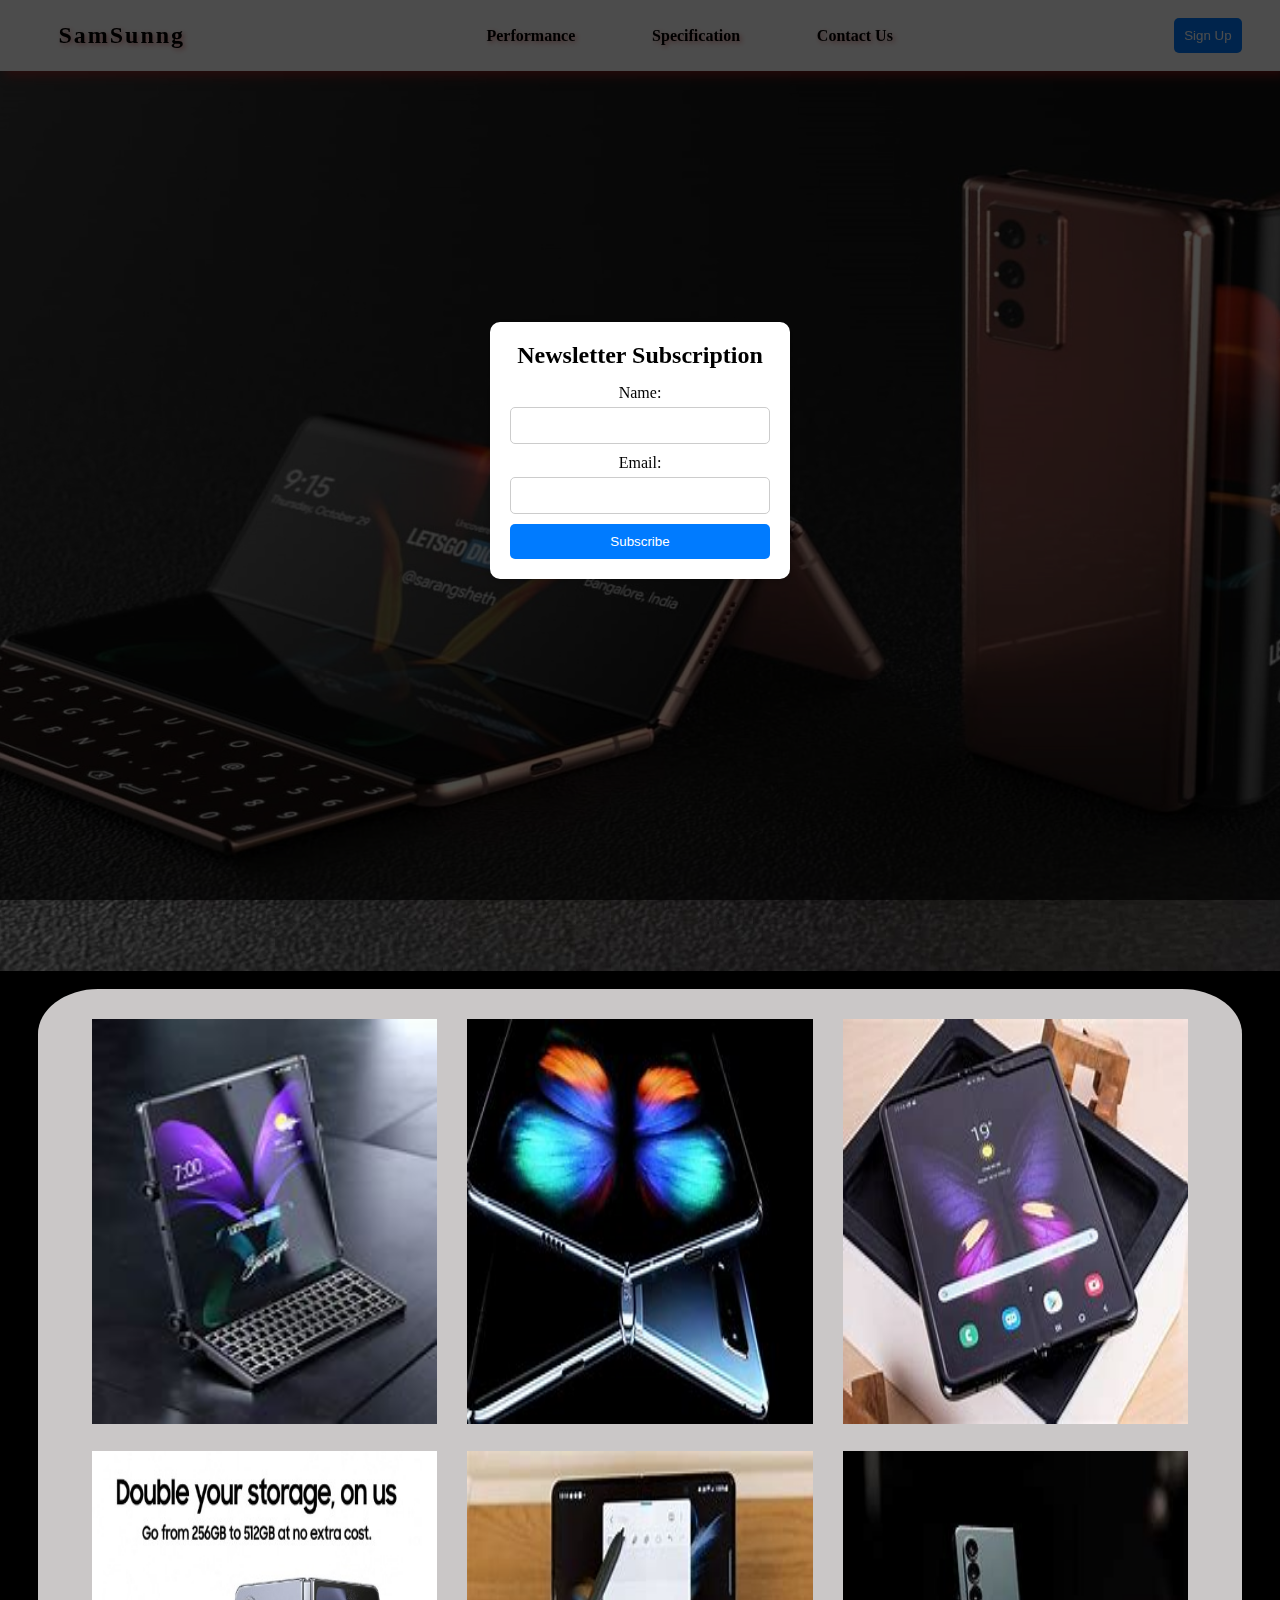
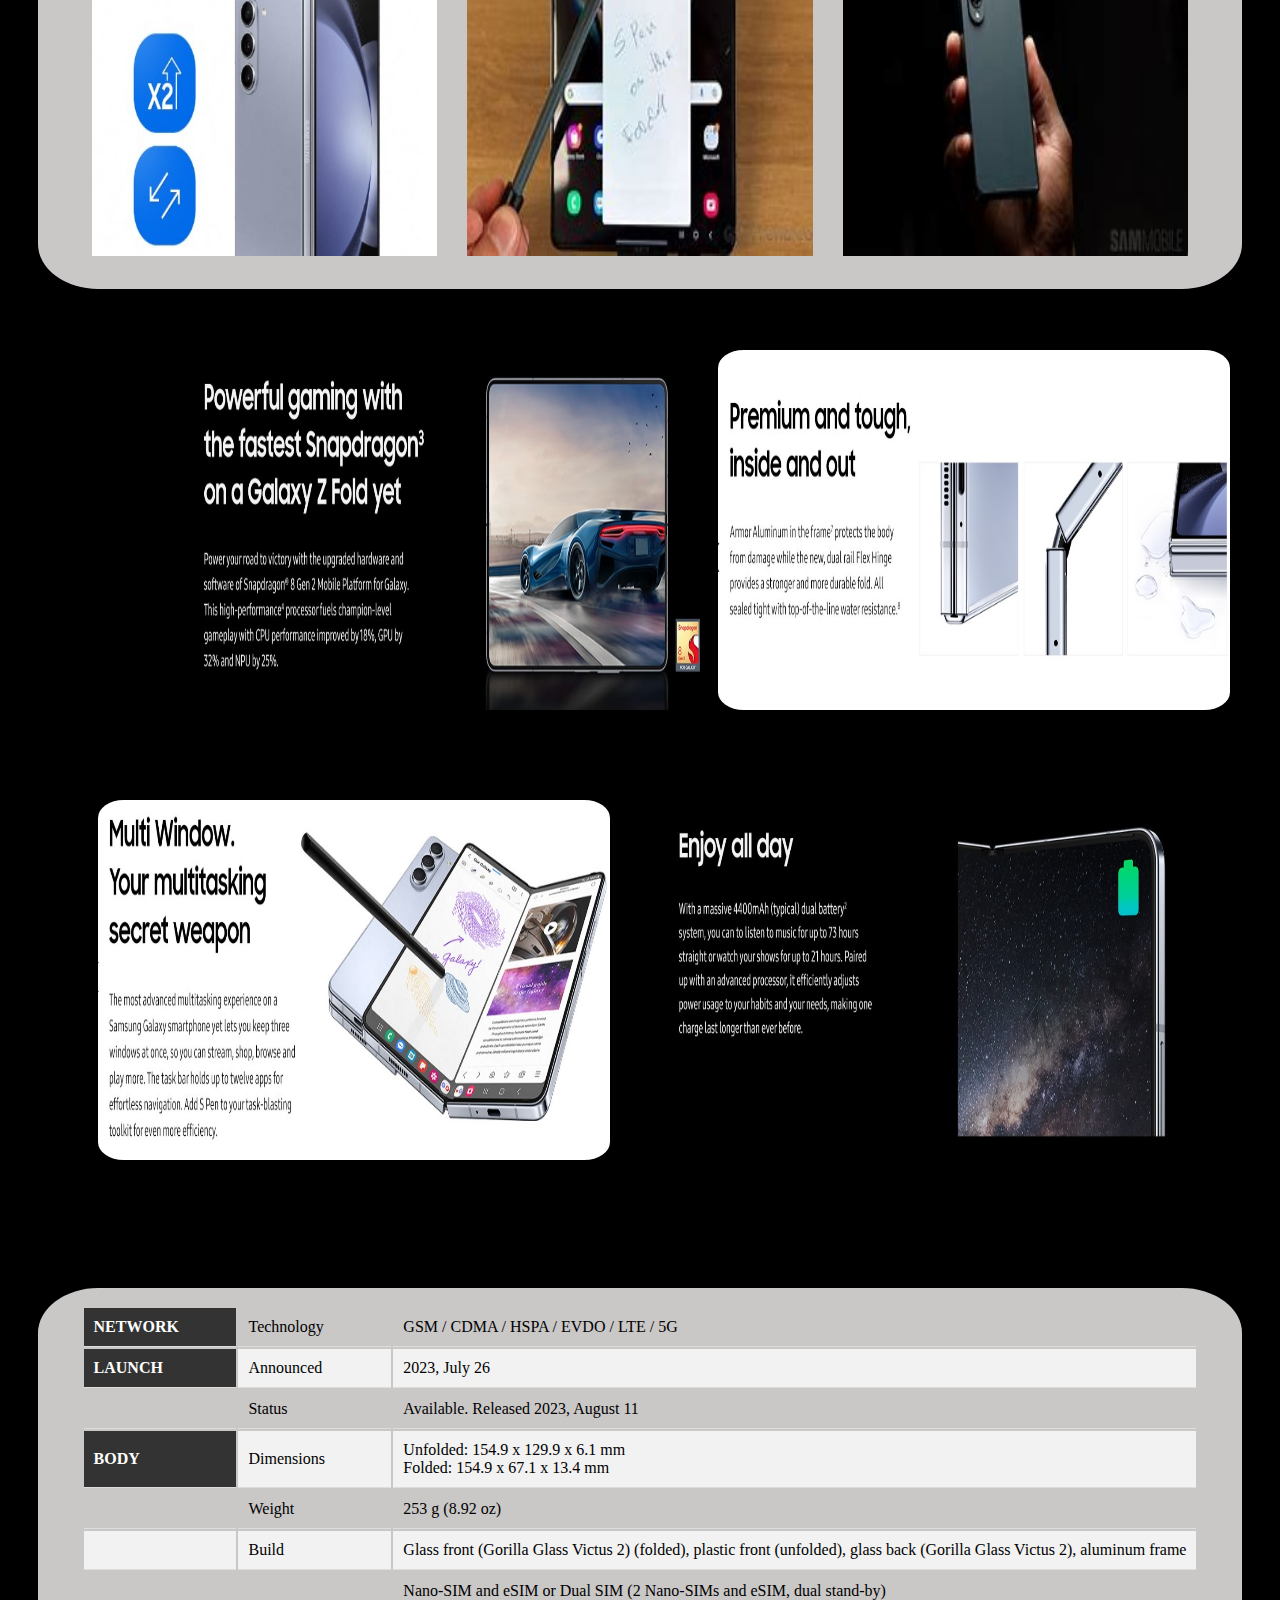
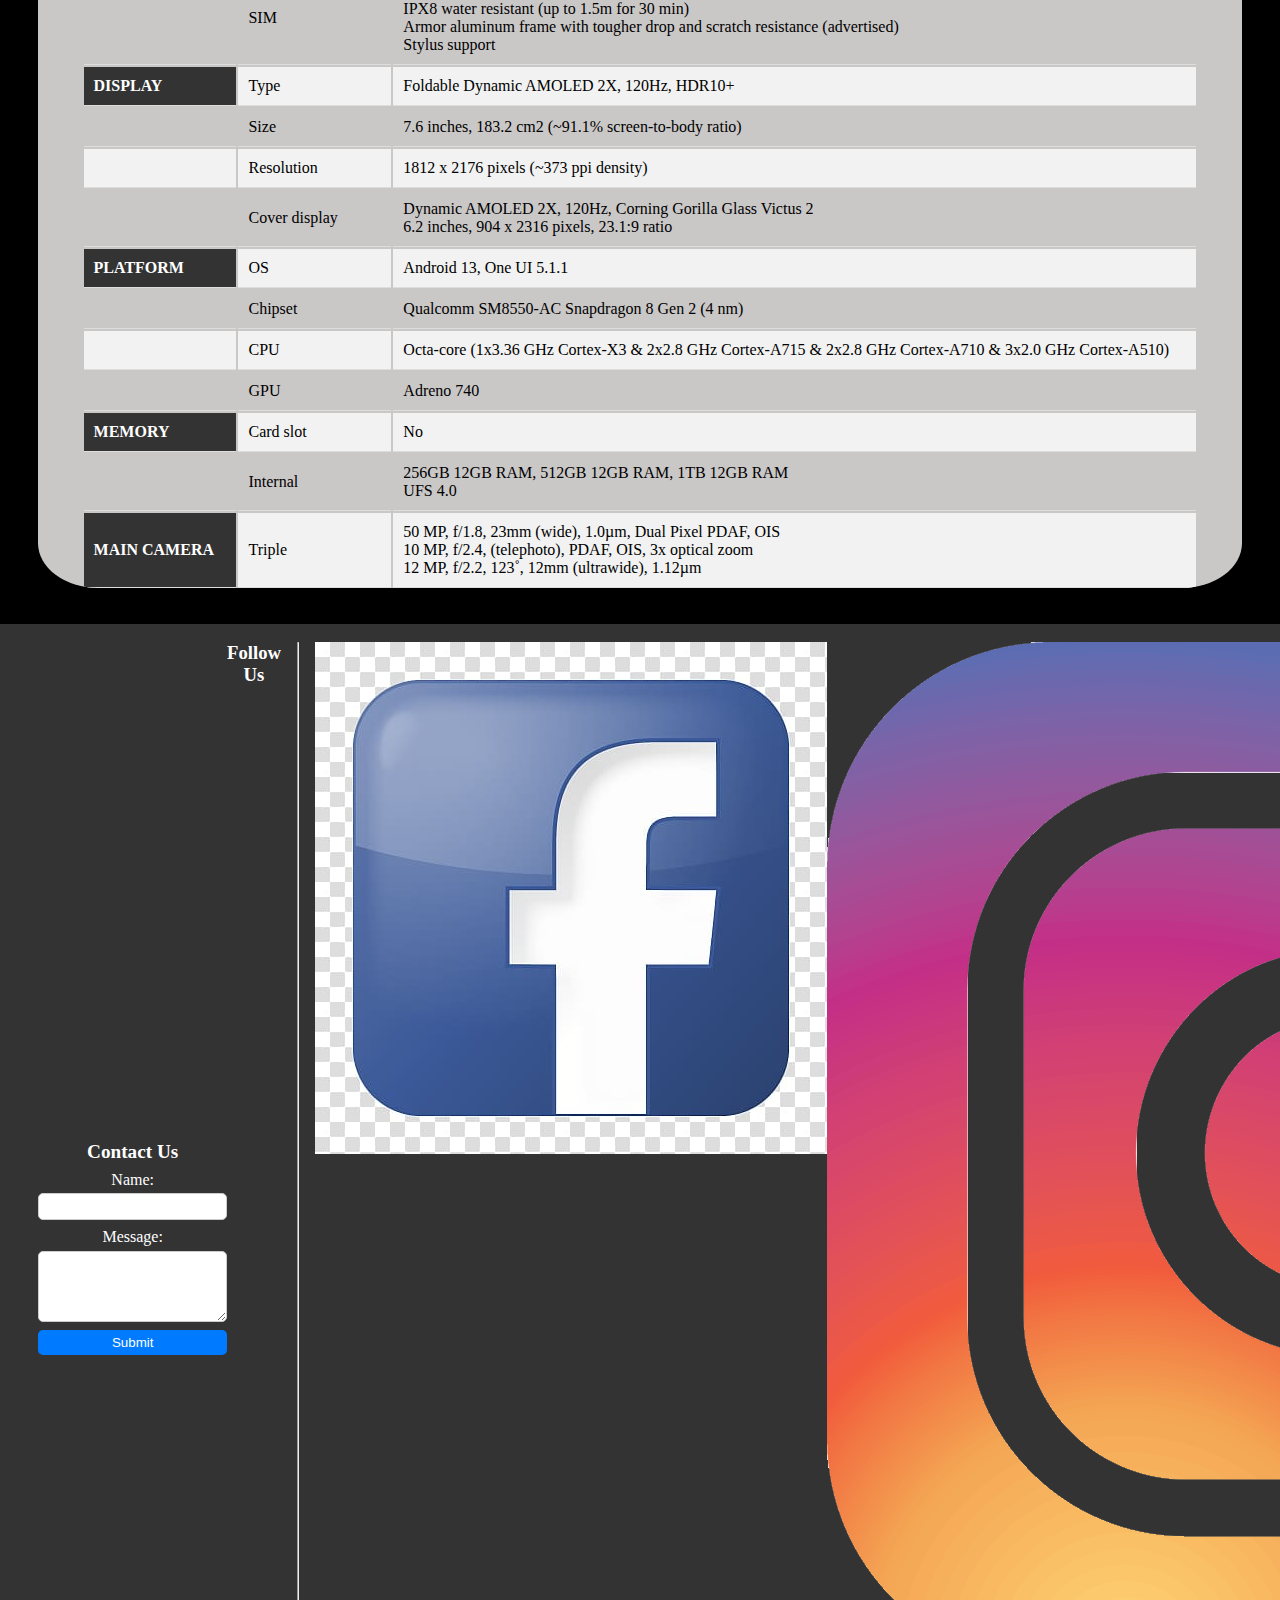
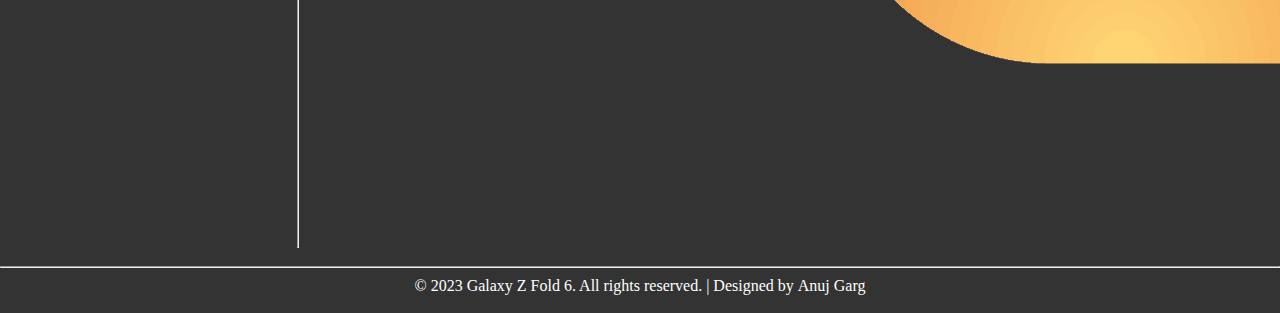
<file: index.html>
<?php
// Set cache control headers to prevent caching
header("Cache-Control: no-cache, no-store, must-revalidate");
header("Pragma: no-cache");
header("Expires: 0");
?>
<!DOCTYPE html>
<html lang="en">

<head>
    <meta charset="UTF-8">
    <meta name="viewport" content="width=device-width, initial-scale=1.0">
    <link rel="stylesheet" href="styles.css">
    <link rel="icon" type="image/x-icon" href="Images/favicon.jpeg">
    <title>Galaxy Z Fold 6</title>
</head>

<body>
    <div id="container">
        <nav id="nav-bar">
            <div id="menu-icon">
                <img src="Images/menu.jpeg" alt="menu" id="icon" onclick="showMenu()">
            </div>
            <div id="logo">
                <h3 class="logo-text">SamSunng</h3>
            </div>
            <div id="nav-links-container">
                <div id="nav-links">
                    <ul>
                        <li><a href="#performance">Performance</a></li>
                        <li><a href="#specification">Specification</a></li>
                        <li><a href="#contact-form">Contact Us</a></li>
                    </ul>
                </div>
            </div>
            <div class="btn">
                <button id="newsletterBtn" onclick="showNewsletterPopup()">Sign Up</button>
            </div>
        </nav>

        <section class="intro-pic">
            <div class="intro-text">
                <h1>Galaxy Z Fold 6</h1>
                <p>Coming Soon ....</p>
            </div>
        </section>
        <section class="images-container">
            <div class="dis-image">
                <img src="Images/Image2.jpeg" alt="image2">
            </div>
            <div class="dis-image">
                <img src="Images/Image3.jpeg" alt="image3">
            </div>
            <div class="dis-image">
                <img src="Images/Image4.jpeg" alt="image4">
            </div>
            <div class="dis-image">
                <img src="Images/Image5.jpg" alt="image5">
            </div>
            <div class="dis-image">
                <img src="Images/Image6.jpeg" alt="image6">
            </div>
            <div class="dis-image">
                <img src="Images/Image7.jpeg" alt="image7">
            </div>
        </section>
        <section class="performance" id="performance">
            <h2 class="heading">Performance</h2>
            <div class="performance-box">
                <img src="Images/Image9.jpg" alt="image9">
            </div>
            <div class="performance-box">
                <img src="Images/Image11.jpeg" alt="image10">
            </div>
            <div class="performance-box">
                <img src="Images/Image12.jpg" alt="image11">
            </div>
            <div class="performance-box">
                <img src="Images/Image10.jpeg" alt="image12">
            </div>
        </section>
        <section class="specification" id="specification">
            <h2 class="heading">Specification</h2>
            <table class="specs">
                <tr>
                    <th>NETWORK</th>
                    <td>Technology</td>
                    <td>GSM / CDMA / HSPA / EVDO / LTE / 5G</td>
                </tr>
                <tr>
                    <th>LAUNCH</th>
                    <td>Announced</td>
                    <td>2023, July 26</td>
                </tr>
                <tr>
                    <td></td>
                    <td>Status</td>
                    <td>Available. Released 2023, August 11</td>
                </tr>
                <tr>
                    <th>BODY</th>
                    <td>Dimensions</td>
                    <td>Unfolded: 154.9 x 129.9 x 6.1 mm<br>Folded: 154.9 x 67.1 x 13.4 mm</td>
                </tr>
                <tr>
                    <td></td>
                    <td>Weight</td>
                    <td>253 g (8.92 oz)</td>
                </tr>
                <tr>
                    <td></td>
                    <td>Build</td>
                    <td>Glass front (Gorilla Glass Victus 2) (folded), plastic front (unfolded), glass back (Gorilla
                        Glass Victus 2), aluminum frame</td>
                </tr>
                <tr>
                    <td></td>
                    <td>SIM</td>
                    <td>Nano-SIM and eSIM or Dual SIM (2 Nano-SIMs and eSIM, dual stand-by)<br>IPX8 water resistant (up
                        to 1.5m for 30 min)<br>Armor aluminum frame with tougher drop and scratch resistance
                        (advertised)<br>Stylus support</td>
                </tr>
                <tr>
                    <th>DISPLAY</th>
                    <td>Type</td>
                    <td>Foldable Dynamic AMOLED 2X, 120Hz, HDR10+</td>
                </tr>
                <tr>
                    <td></td>
                    <td>Size</td>
                    <td>7.6 inches, 183.2 cm2 (~91.1% screen-to-body ratio)</td>
                </tr>
                <tr>
                    <td></td>
                    <td>Resolution</td>
                    <td>1812 x 2176 pixels (~373 ppi density)</td>
                </tr>
                <tr>
                    <td></td>
                    <td>Cover display</td>
                    <td>Dynamic AMOLED 2X, 120Hz, Corning Gorilla Glass Victus 2<br>6.2 inches, 904 x 2316 pixels,
                        23.1:9 ratio</td>
                </tr>
                <tr>
                    <th>PLATFORM</th>
                    <td>OS</td>
                    <td>Android 13, One UI 5.1.1</td>
                </tr>
                <tr>
                    <td></td>
                    <td>Chipset</td>
                    <td>Qualcomm SM8550-AC Snapdragon 8 Gen 2 (4 nm)</td>
                </tr>
                <tr>
                    <td></td>
                    <td>CPU</td>
                    <td>Octa-core (1x3.36 GHz Cortex-X3 & 2x2.8 GHz Cortex-A715 & 2x2.8 GHz Cortex-A710 & 3x2.0 GHz
                        Cortex-A510)</td>
                </tr>
                <tr>
                    <td></td>
                    <td>GPU</td>
                    <td>Adreno 740</td>
                </tr>
                <tr>
                    <th>MEMORY</th>
                    <td>Card slot</td>
                    <td>No</td>
                </tr>
                <tr>
                    <td></td>
                    <td>Internal</td>
                    <td>256GB 12GB RAM, 512GB 12GB RAM, 1TB 12GB RAM<br>UFS 4.0</td>
                </tr>
                <tr>
                    <th>MAIN CAMERA</th>
                    <td>Triple</td>
                    <td>50 MP, f/1.8, 23mm (wide), 1.0µm, Dual Pixel PDAF, OIS<br>10 MP, f/2.4, (telephoto), PDAF, OIS,
                        3x optical zoom<br>12 MP, f/2.2, 123˚, 12mm (ultrawide), 1.12µm</td>
                </tr>
                <tr>
                    <th>SELFIE CAMERA</th>
                    <td>Single</td>
                    <td>4 MP, f/1.8, 26mm (wide), 2.0µm, under display<br>Cover camera:<br>10 MP, f/2.2, 24mm (wide),
                        1/3", 1.22µm</td>
                </tr>
                <tr>
                    <td></td>
                    <td>Features</td>
                    <td>HDR</td>
                </tr>
                <tr>
                    <td></td>
                    <td>Video</td>
                    <td>4K@30/60fps, 1080p@30/60fps, gyro-EIS</td>
                </tr>
                <tr>
                    <th>SOUND</th>
                    <td>Loudspeaker</td>
                    <td>Yes, with stereo speakers</td>
                </tr>
                <tr>
                    <td></td>
                    <td>3.5mm jack</td>
                    <td>No</td>
                </tr>
                <tr>
                    <td></td>
                    <td>32-bit/384kHz audio</td>
                    <td>Tuned by AKG</td>
                </tr>
                <tr>
                    <th>COMMS</th>
                    <td>WLAN</td>
                    <td>Wi-Fi 802.11 a/b/g/n/ac/6e, tri-band, Wi-Fi Direct</td>
                </tr>
                <tr>
                    <td></td>
                    <td>Bluetooth</td>
                    <td>5.3, A2DP, LE, aptX HD</td>
                </tr>
                <tr>
                    <td></td>
                    <td>Positioning</td>
                    <td>GPS, GLONASS, GALILEO, BDS</td>
                </tr>
                <tr>
                    <td></td>
                    <td>NFC</td>
                    <td>Yes</td>
                </tr>
                <tr>
                    <td></td>
                    <td>Radio</td>
                    <td>No</td>
                </tr>
                <tr>
                    <td></td>
                    <td>USB</td>
                    <td>USB Type-C 3.2, OTG</td>
                </tr>
                <tr>
                    <th>FEATURES</th>
                    <td>Sensors</td>
                    <td>Fingerprint (side-mounted), accelerometer, gyro, proximity, compass, barometer<br>
                        Bixby natural language commands and dictation<br>
                        Samsung DeX (desktop experience support)<br>
                        Samsung Pay (Visa, MasterCard certified)<br>
                        Ultra Wideband (UWB) support</td>
                </tr>
                <tr>
                    <th>BATTERY</th>
                    <td>Type</td>
                    <td>Li-Po 4400 mAh, non-removable</td>
                </tr>
                <tr>
                    <td></td>
                    <td>Charging</td>
                    <td>25W wired, 50% in 30 min (advertised)<br>
                        15W wireless<br>
                        4.5W reverse wireless</td>
                </tr>
                <tr>
                    <th>MISC</th>
                    <td>Colors</td>
                    <td>Icy Blue, Phantom Black, Cream, Gray, Blue</td>
                </tr>
                <tr>
                    <td></td>
                    <td>Models</td>
                    <td>SM-F946B, SM-F946B/DS, SM-F946U, SM-F946U1, SM-F946N, SM-F946W, SM-F9460</td>
                </tr>
                <tr>
                    <td></td>
                    <td>SAR</td>
                    <td>1.16 W/kg (head)<br>
                        SAR EU 1.24 W/kg (head) 1.19 W/kg (body)</td>
                </tr>
                <tr>
                    <th>TESTS</th>
                    <td>Performance</td>
                    <td>AnTuTu: 1250358 (v9), 1519358 (v10)<br>
                        GeekBench: 4824 (v5.5), 5396 (v6.0)<br>
                        GFXBench: 65fps (ES 3.1 onscreen)</td>
                </tr>
                <tr>
                    <td></td>
                    <td>Display</td>
                    <td>Contrast ratio: Infinite (nominal)</td>
                </tr>
                <tr>
                    <td></td>
                    <td>Camera</td>
                    <td>Photo / Video</td>
                </tr>
                <tr>
                    <td></td>
                    <td>Loudspeaker</td>
                    <td>-25.9 LUFS (Very good)</td>
                </tr>
                <tr>
                    <td></td>
                    <td>Battery life</td>
                    <td>Endurance rating 95h</td>
                </tr>
            </table>
        </section>

        <div class="overlay" id="overlay">
            <div class="popup" id="popup">
                <h2>Newsletter Subscription</h2>
                <form>
                    <label for="name">Name:</label>
                    <input type="name" id="name" name="name" required>
                    <label for="email">Email:</label>
                    <input type="email" id="email" name="email" required>
                    <button type="submit">Subscribe</button>
                </form>
            </div>
        </div>

        <footer class="footer-shell">
            <div class="footer">
                <div id="contact-form" class="contact-form">
                    <h3>Contact Us</h3>
                    <form>
                        <label for="name">Name:</label>
                        <input type="text" id="name" name="name" required>
                        <label for="message">Message:</label>
                        <textarea id="message" name="message" rows="4" required></textarea>

                        <button type="submit">Submit</button>
                    </form>
                </div>
                <div class="social-media">
                    <h3>Follow Us</h3>
                    <hr>
                    <ul>
                        <li><a href="#"><img src="social-icons/facebook.jpeg" alt="Facebook"></a></li>
                        <li><a href="#"><img src="social-icons/instagram.png" alt="Instagram"></a></li>
                        <li><a href="#"><img src="social-icons/linkedin.jpeg" alt="LinkedIn"></a></li>
                    </ul>
                </div>

            </div>
            <hr>
            <div class="copyright">
                <p>&copy; 2023 Galaxy Z Fold 6. All rights reserved. | Designed by <a href="https://anuj3366.github.io/"
                        target="_blank">Anuj Garg</a></p>
            </div>
        </footer>
    </div>
    <script src="script.js"></script>
</body>

</html>
</file>
<file: styles.css>
/* For Complete WebPage */

* {
    width: auto;
    margin: 0;
    padding: 0;
    box-sizing: border-box;
    scroll-behavior: smooth;
}

body {
    background-color: black;
}

#container {
    overflow-x: hidden;
    overflow-y: auto;
    position: relative;
    width: 100%;
    height: 100%;
}

/* Navigation */

#nav-bar {
    position: sticky;
    top: 0;
    left: 0;
    width: 100%;
    padding: 2vh 3vw;
    background-color: white;
    box-shadow: 5px 5px 10px rgba(206, 36, 36, 0.521);
    text-shadow: 2px 2px 5px rgba(206, 36, 36, 0.521);
    display: flex;
    align-items: center;
    justify-content: space-between;
    z-index: 2;
}

#logo {
    display: flex;
    align-items: center;
}

#icon {
    width: 30px;
    height: 30px;
    cursor: pointer;
}

.logo-text {
    color: #000000;
    font-size: 1.5rem;
    font-weight: bold;
    letter-spacing: 2px;
    margin: 0px 20px;
}

#nav-links ul {
    display: flex;
    list-style: none;
    justify-content: space-between;
    align-items: flex-end;
}

#nav-links ul li a {
    color: #000000;
    font-size: 1rem;
    font-weight: bold;
    text-decoration: none;
    margin: 0px 3vw;
    transition: 0.3s;
}

#nav-links ul li a:hover {
    transform: scale(1.1);
    text-shadow: 5px 5px 6px rgba(206, 36, 36, 0.521);

}

@media screen and (min-width: 700px) {
    #menu-icon {
        display: none;
    }
}

@media screen and (max-width: 700px) {

    #nav-links-container {
        position: absolute;
        top: 100%;
        left: 0;
        height: 100vh;
        width: 100%;
        background-color: white;
        box-shadow: 5px 5px 10px rgba(206, 36, 36, 0.521);
        text-shadow: 2px 2px 5px rgba(206, 36, 36, 0.521);
        display: none;
        flex-direction: column;
        padding: 10px 0;
        transition: 0.3s;
    }

    #nav-links-container.active {
        display: block;
        justify-content: center;
        padding: 0;
    }

    #nav-links ul {
        display: block;
        text-align: center;
        width: 100%;
        height: 100%;
    }

    #nav-links ul li {
        text-align: center;
        box-shadow: 5px 5px 10px rgba(0, 0, 0, 0.521);
        margin: 10px 0;
        height: 20vh;
        padding: 9vh;
    }

    #nav-links ul li a {
        color: #000000;
        font-size: 1rem;
        font-weight: bold;
        text-decoration: none;
        padding: 10px 20px;
        transition: 0.3s;
    }

    #nav-links ul li a:hover {
        transform: scale(1.1);
        text-shadow: 5px 5px 6px rgba(206, 36, 36, 0.521);
    }
}

#newsletterBtn {
    background-color: #007bff;
    color: white;
    border: none;
    padding: 10px;
    border-radius: 5px;
    cursor: pointer;
    transition: background-color 0.3s;
}

#newsletterBtn:hover,
#newsletterBtn:focus {
    background-color: #dfdfdf;
    text-decoration: none;
    transform: scale(1.1);
    color: rgb(0, 0, 0);
}

.overlay {
    display: none;
    position: fixed;
    top: 0;
    left: 0;
    width: 100%;
    height: 100%;
    background-color: rgba(0, 0, 0, 0.7);
    display: flex;
    justify-content: center;
    align-items: center;
    z-index: 100000;
}

.popup {
    background-color: white;
    padding: 20px;
    border-radius: 10px;
    box-shadow: 0px 0px 10px rgba(0, 0, 0, 0.3);
    width: 300px;
    text-align: center;
}

.popup h2 {
    font-size: 1.5rem;
    margin-bottom: 15px;
}

.popup form {
    display: flex;
    flex-direction: column;
}

.popup label {
    font-size: 1rem;
    margin-bottom: 5px;
}

.popup input {
    padding: 10px;
    margin-bottom: 10px;
    border: 1px solid #ccc;
    border-radius: 5px;
}

.popup button {
    background-color: #007bff;
    color: white;
    border: none;
    padding: 10px;
    border-radius: 5px;
    cursor: pointer;
    transition: background-color 0.3s;
}

.popup button:hover {
    background-color: #0056b3;
    text-decoration: none;
    transform: scale(1);
    color: white;
}

@media screen and (max-width: 700px) {
    #newsletterBtn {
        padding: 5px;
    }

    .popup {
        width: 250px;
    }

    .popup h2 {
        font-size: 1.2rem;
    }

    .popup input {
        padding: 5px;
    }

    .popup button {
        padding: 5px;
    }
}

/* Introduction Page */

.intro-pic {
    background-image: url('./Images/Image1.jpeg');
    background-size: cover;
    background-repeat: no-repeat;
    background-position: center;
    height: 100vh;
    display: flex;
    align-items: center;
    justify-content: center;
    text-align: center;
    position: relative;
    z-index: 1;
}

.intro-text {
    height: auto;
    width: auto;
    background-color: rgba(0, 0, 0, 0.4);
    color: white;
    font-size: 2rem;
    font-weight: bold;
    letter-spacing: 2px;
    margin: 0px 20px;
    transform: scale(0);
    animation: appear 1s forwards;
}

@keyframes appear {
    0% {
        transform: rotate3d(1, 1, 1, 180deg) scale(0.2);
    }

    50% {
        transform: rotate3d(1, 1, 1, -180deg) scale(0.6);
    }

    100% {
        transform: scale(1);
    }
}

.images-container {
    height: 100vh;
    margin: 2vh 3vw;
    border-radius: 5%;
    background-color: rgba(230, 227, 227, 0.877);
    display: flex;
    flex-wrap: wrap;
    justify-content: space-around;
    align-items: center;
    padding: 2vh 3vw;
}

.dis-image img {
    width: 27vw;
    height: 45vh;
}

.performance-img {
    width: 100%;
    height: 100%;
    object-fit: cover;
    position: absolute;
    top: 0;
    left: 0;
    z-index: -1;
    filter: blur(6px);
    -webkit-filter: blur(6px);
}

.performance {
    height: 100vh;
    margin: 2vh 3vw;
    border-radius: 5%;
    position: relative;
    display: flex;
    flex-wrap: wrap;
    justify-content: space-evenly;
    align-items: center;
}

.performance-box img {
    border-radius: 5%;
    width: 40vw;
    height: 40vh;
}



.specs {
    height: 100vh;
    margin: 4vh 3vw;
    border-radius: 5%;
    background-color: rgba(230, 227, 227, 0.877);
    display: flex;
    flex-wrap: wrap;
    justify-content: space-around;
    align-items: flex-start;
    padding: 2vh 3vw;
    overflow: scroll;
}

.specs table {
    width: 100%;
    border-collapse: collapse;
}

.specs th,
.specs td {
    padding: 10px;
    border-bottom: 1px solid #ddd;
    text-align: left;
}

.specs th {
    background-color: #333;
    color: #fff;
}

.specs tr:nth-child(even) {
    background-color: #f2f2f2;
}


.footer-shell {
    width: 100vw;
    background-color: #333;
}

.footer {
    background-color: #333;
    color: white;
    padding: 2vh 3vw;
    text-align: center;
    display: flex;
    justify-content: space-between;
    align-items: center;
}

.contact-form {
    width: 400px;
    height: 200px;
    margin-bottom: 1vh;
}

.contact-form h3 {
    font-size: 1.2rem;
    margin-bottom: 0.5rem;
}

.contact-form form {
    display: flex;
    flex-direction: column;
}

.contact-form label {
    font-size: 1rem;
    margin-bottom: 0.3rem;
}

.contact-form input,
.contact-form textarea {
    padding: 0.3rem;
    margin-bottom: 0.5rem;
    border: 1px solid #ccc;
    border-radius: 5px;
}

.contact-form button {
    background-color: #007bff;
    color: white;
    border: none;
    padding: 0.3rem 0.6rem;
    border-radius: 5px;
    cursor: pointer;
    transition: background-color 0.3s;
}

.contact-form button:hover {
    background-color: #0056b3;
}

.social-media {
    display: flex;
    gap: 1rem;
}

.social-media ul {
    text-decoration: none;
    list-style: none;
    display: flex;
    justify-content: space-between;
}

.social-media a {
    color: white;
    text-decoration: none;
    font-size: 1.5rem;
    transition: color 0.3s;
}

.social-media a:hover {
    color: #007bff;
}

.copyright {
    text-align: center;
    padding: 1vh 3vw;
    background-color: #333;
    color: white;
    width: 100vw;
    height: 5vh;
}

.copyright a {
    color: white;
    text-decoration: none;
    font-size: 1rem;
    transition: color 0.3s;
}
</file>
